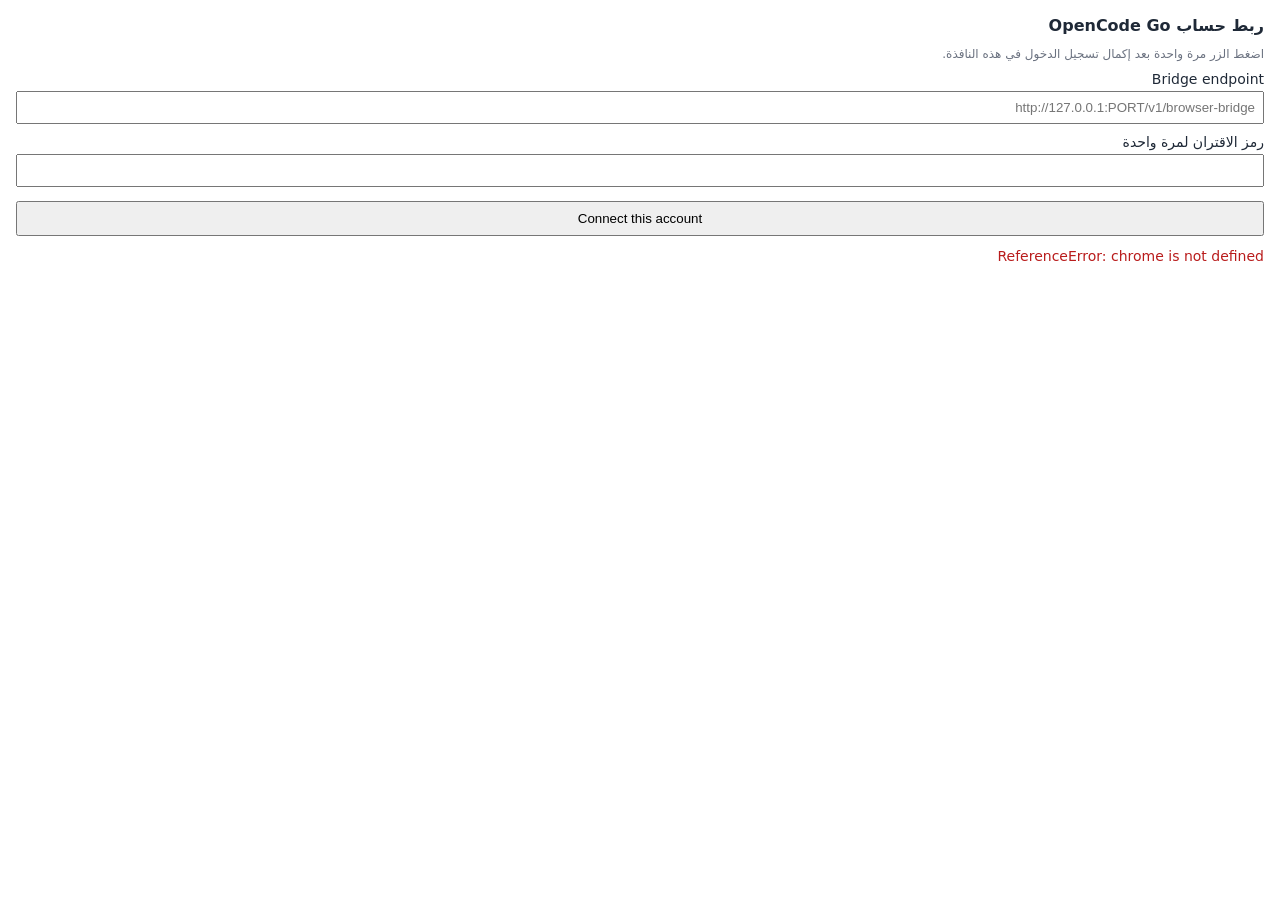
<file: opencode-browser-bridge-extension/popup.html>
<!doctype html>
<html lang="ar" dir="rtl">
  <head>
    <meta charset="utf-8" />
    <meta name="viewport" content="width=device-width, initial-scale=1" />
    <title>جسر الحسابات</title>
    <style>
      body { min-width: 320px; margin: 16px; font: 14px system-ui, sans-serif; color: #1f2937; }
      h1 { font-size: 16px; margin: 0 0 12px; }
      label { display: block; margin: 10px 0 4px; }
      input { box-sizing: border-box; width: 100%; padding: 7px; }
      button { width: 100%; margin-top: 14px; padding: 8px; cursor: pointer; }
      #status { min-height: 36px; margin-top: 12px; white-space: pre-wrap; }
      .hint { color: #6b7280; font-size: 12px; }
    </style>
  </head>
  <body>
    <h1 id="title">ربط حساب OpenCode Go</h1>
    <div id="hint" class="hint">اضغط الزر مرة واحدة بعد إكمال تسجيل الدخول في هذه النافذة.</div>
    <div id="opencode-controls">
      <label for="endpoint">Bridge endpoint</label>
      <input id="endpoint" autocomplete="off" placeholder="http://127.0.0.1:PORT/v1/browser-bridge" />
      <label for="pairing">رمز الاقتران لمرة واحدة</label>
      <input id="pairing" autocomplete="off" spellcheck="false" />
      <button id="connect" type="button">Connect this account</button>
    </div>
    <div id="status" role="status"></div>
    <script src="popup.js"></script>
  </body>
</html>
</file>
